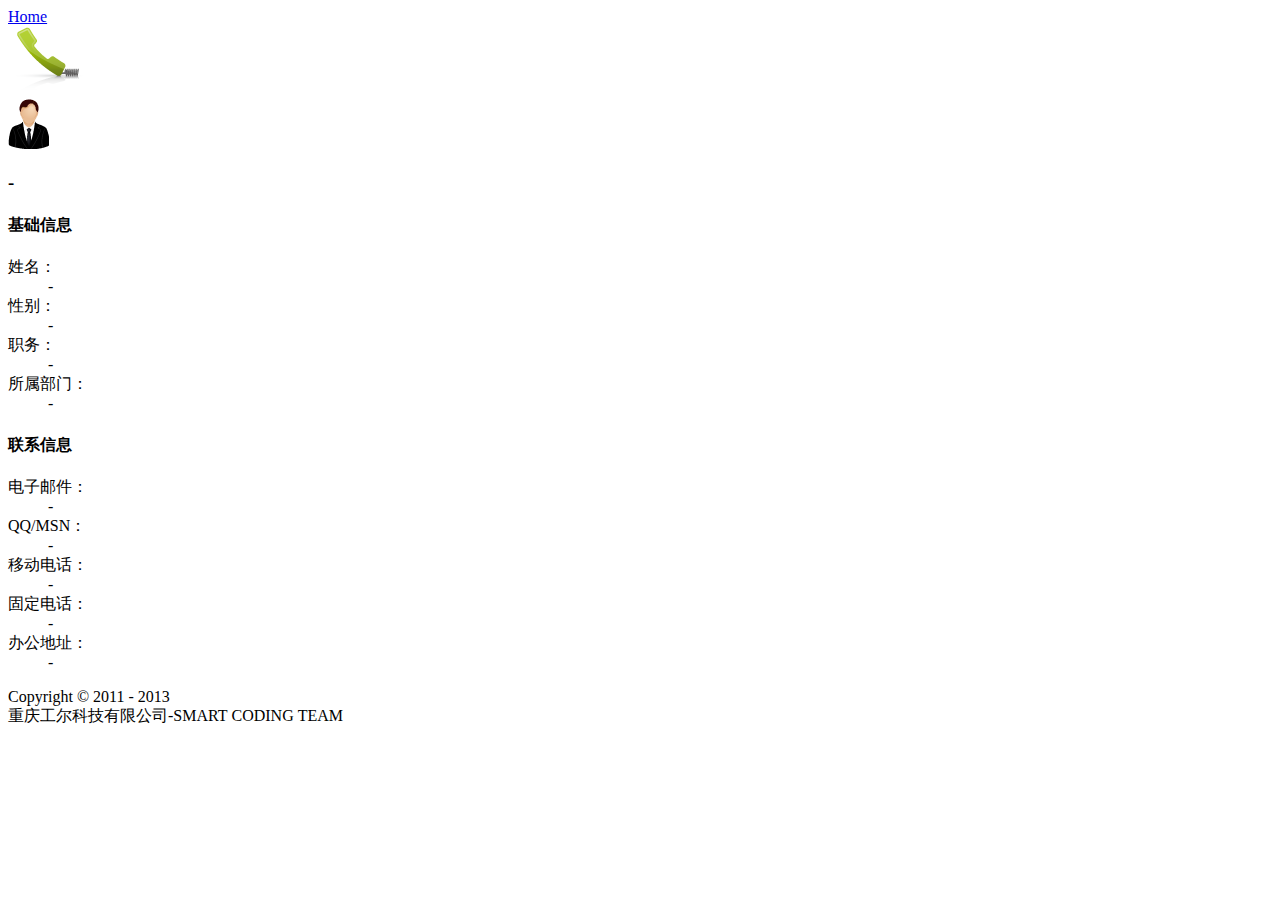
<file: contacts/www/contact_details.html>
<!DOCTYPE html>
<html>
	<head>
		<meta charset="UTF-8">
	</head>
	<body>
		<!--联系人详细页面-->
		<div data-role="page" id="details_page" data-add-back-btn="true" >
			<div data-role="header" data-theme="c">
				<a href="index.html" data-icon="home" data-iconpos="notext" data-direction="reverse">Home</a>
			</div>
			<div data-role="content">
				<div class="top_section">
					<img src="images/call.png" />
					<div>
						<img src="images/photos/male.png" />
						<h3 id="contact_title">-</h3>
					</div>
				</div>
				<div class="basic_info">
					<h4>基础信息</h4>
					<dl>
						<dt class="short">姓名：</dt>
						<dd id="contact_name">-</dd>
						<dt class="short">性别：</dt>
						<dd id="contact_gender">-</dd>						
						<dt class="short">职务：</dt>
						<dd id="contact_job_title">-</dd>					
						<dt class="long">所属部门：</dt>
						<dd id="contact_department">-</dd>							
					</dl>
				</div>
				<div class="basic_info">
					<h4>联系信息</h4>
					<dl>
						<dt class="short">电子邮件：</dt>
						<dd id="contact_email">-</dd>
						<dt class="short">QQ/MSN：</dt>
						<dd id="contact_im">-</dd>						
						<dt class="short">移动电话：</dt>
						<dd id="contact_mobile">-</dd>
						<dt class="short">固定电话：</dt>
						<dd id="contact_phone">-</dd>						
						<dt class="long">办公地址：</dt>
						<dd id="contact_office">-</dd>
					</dl>
				</div>
			</div>
			<div data-role="footer">
				<p>Copyright © 2011 - 2013<br/>重庆工尔科技有限公司-SMART&nbsp;CODING&nbsp;TEAM</p>
			</div>
		</div><!-- /contact_details_page -->
	</body>
</html>
</file>
